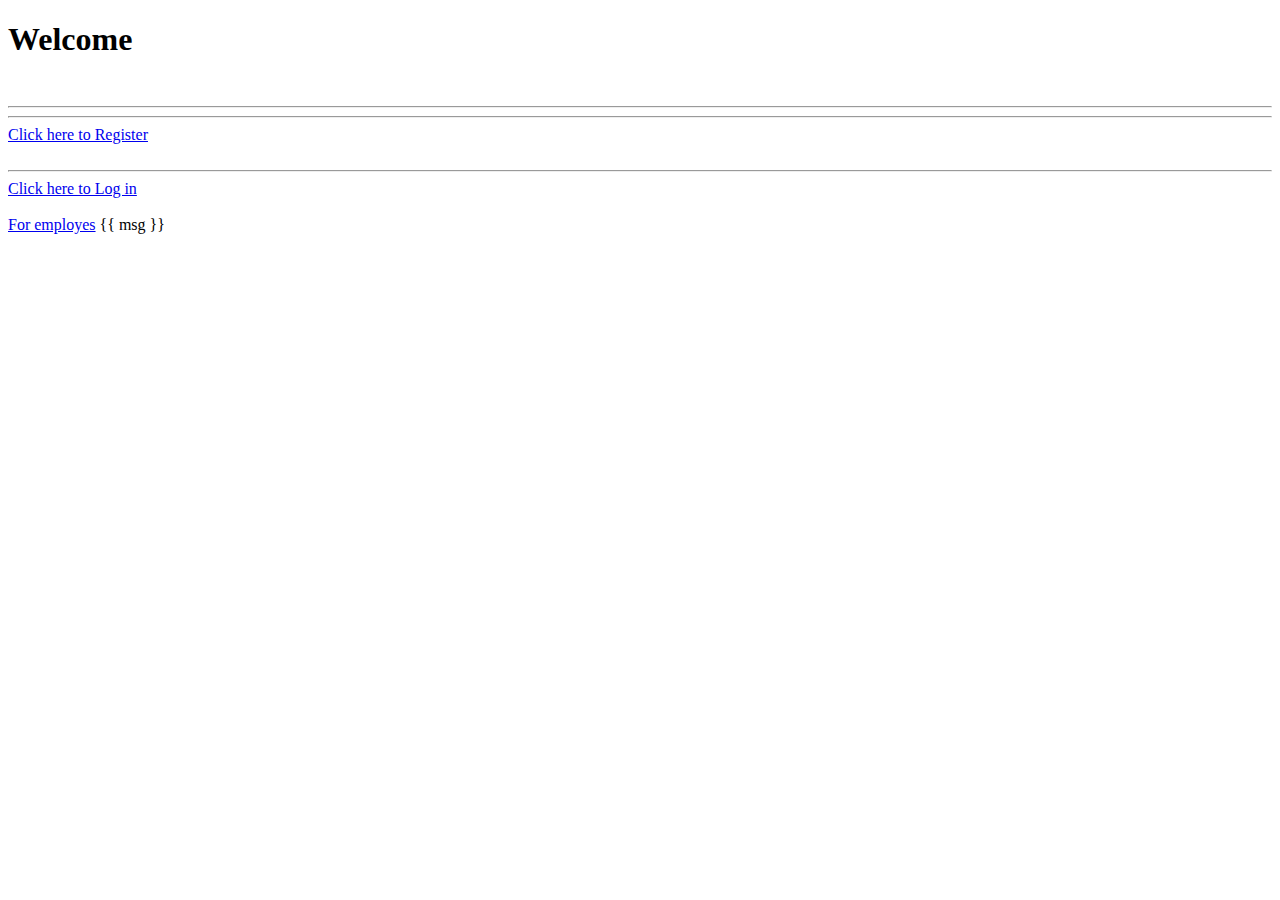
<file: templates/index22.html>
<!DOCTYPE html>
<html lang="en">
<head>
    <meta charset="UTF-8">
    <title>index</title>
</head>
<body>

<h1> Welcome</h1><br><hr><hr>
<a href="register.html">Click here to Register</a><br><br><hr>
<a href="login.html">Click here to Log in</a><br><br>
<a href="../employee/emplogin" >For employes</a>

{{ msg }}
 </form>
</body>
</html>
</file>
